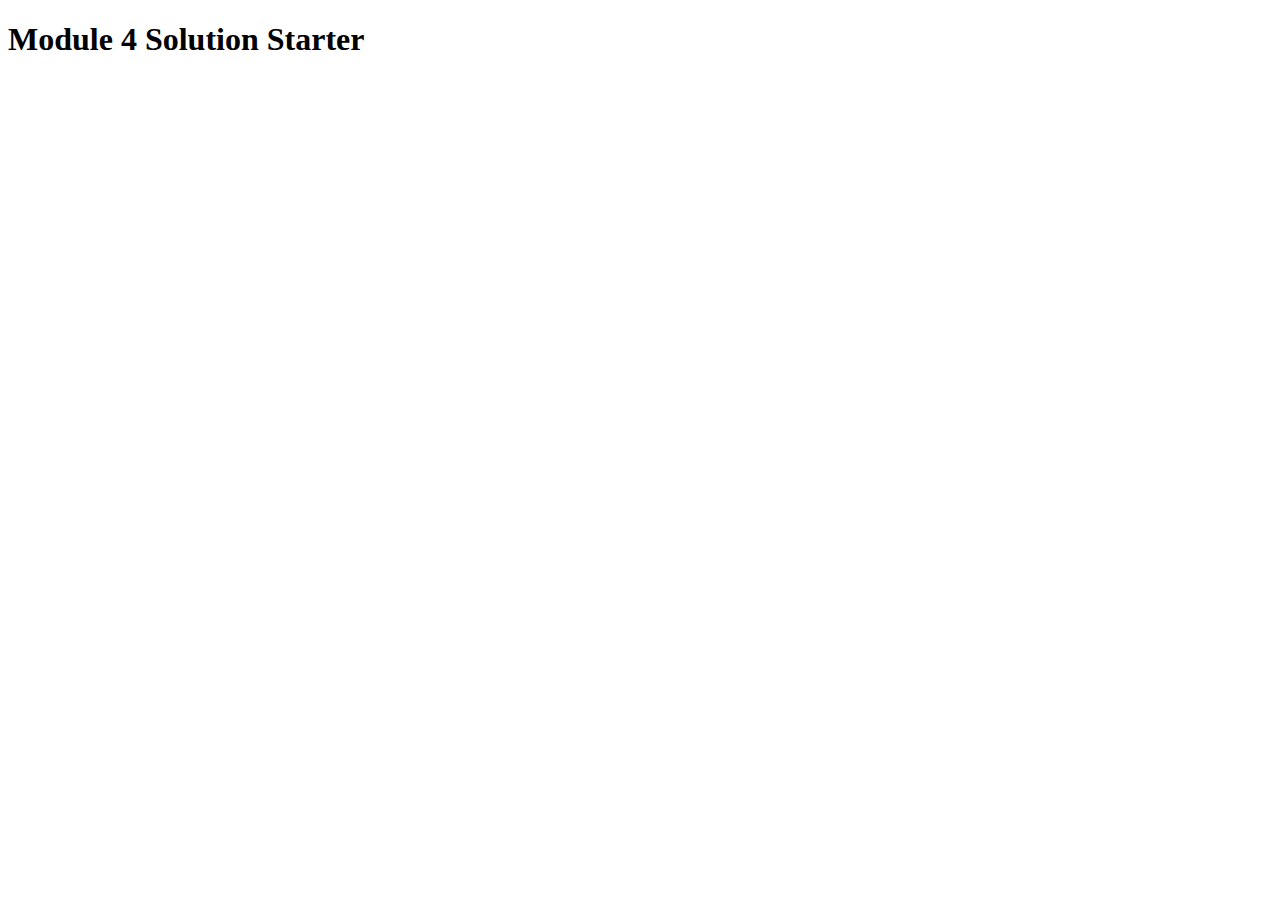
<file: Module 4/index.html>
<!DOCTYPE html>
<html>
<head>
  <meta charset="utf-8">
  <title>Module 4 Solution Starter</title>
  <script src="js/SpeakHello.js"></script>
  <script src="js/SpeakGoodBye.js"></script>
  <script src="js/script.js"></script>
</head>
<body>
  <h1>Module 4 Solution Starter</h1>
</body>
</html>
</file>
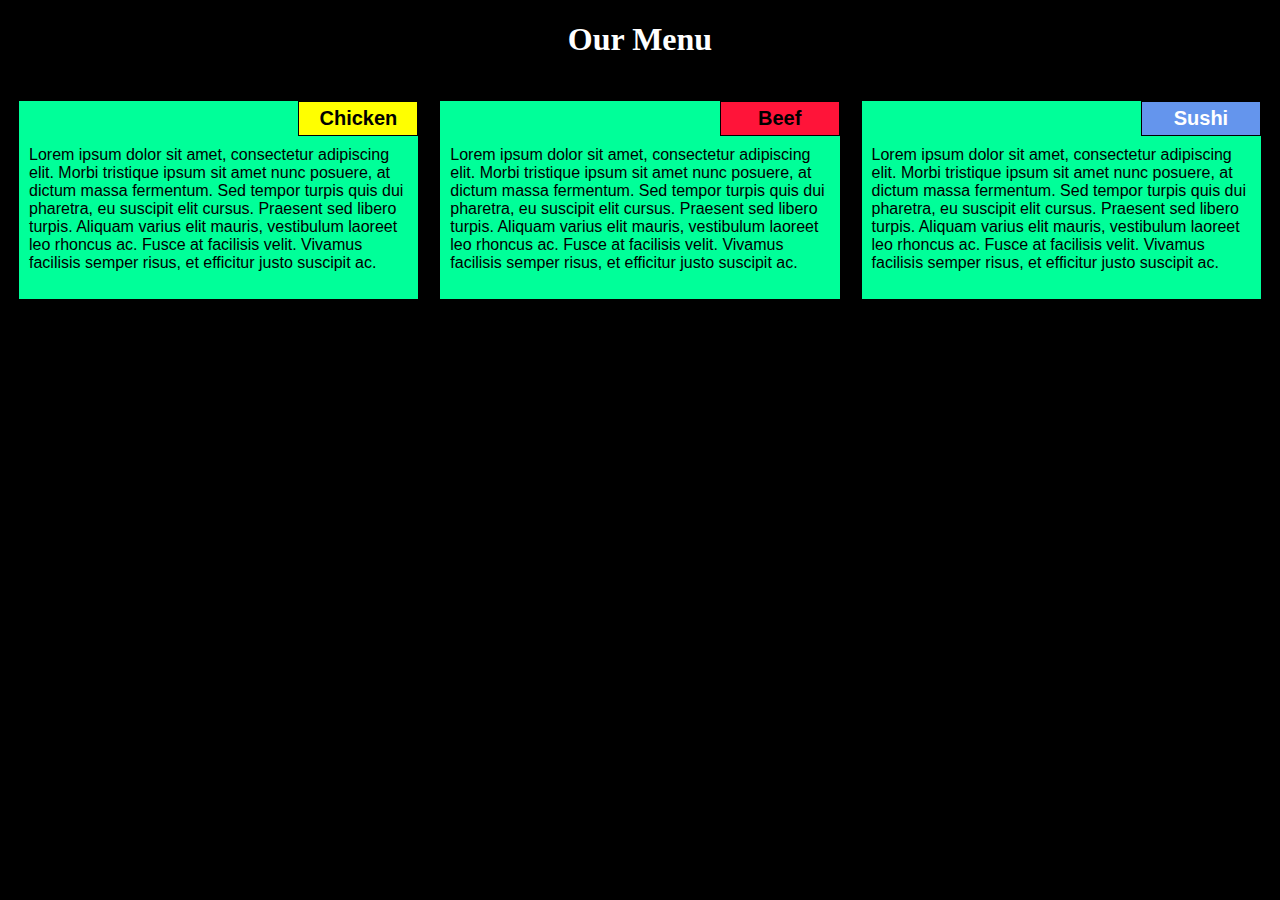
<file: module2-solution/index.html>
<!DOCTYPE html>
<html>
<head>
	<meta charset="utf-8">

	<meta name="viewport" content="width=device-width, initial-scale=1">

	<link rel="stylesheet" type="text/css" href="css/styles.css">
	<title>Module 2 Solution</title>
</head>
<body>
	<h1 style="color:white">Our Menu</h1>
	<div class="row">
	<div class="container col-lg-4 col-md-6 col-sm-12">
		<section>
		<div id="chicken">
			Chicken
		</div>
		<p>
			Lorem ipsum dolor sit amet, consectetur adipiscing elit. Morbi tristique ipsum sit amet nunc posuere, at dictum massa fermentum. Sed tempor turpis quis dui pharetra, eu suscipit elit cursus. Praesent sed libero turpis. Aliquam varius elit mauris, vestibulum laoreet leo rhoncus ac. Fusce at facilisis velit. Vivamus facilisis semper risus, et efficitur justo suscipit ac. 
		</p>
		</section>
	</div>
	<div class="container col-lg-4 col-md-6 col-sm-12">
		<section>
		<div id="beef">
			Beef
		</div>
		<p>
			Lorem ipsum dolor sit amet, consectetur adipiscing elit. Morbi tristique ipsum sit amet nunc posuere, at dictum massa fermentum. Sed tempor turpis quis dui pharetra, eu suscipit elit cursus. Praesent sed libero turpis. Aliquam varius elit mauris, vestibulum laoreet leo rhoncus ac. Fusce at facilisis velit. Vivamus facilisis semper risus, et efficitur justo suscipit ac. 
		</p>
		</section>
	</div>
	<div class="container col-lg-4 col-md-12 col-sm-12">
		<section>
		<div id="sushi">
			Sushi
		</div>
		<p>
			Lorem ipsum dolor sit amet, consectetur adipiscing elit. Morbi tristique ipsum sit amet nunc posuere, at dictum massa fermentum. Sed tempor turpis quis dui pharetra, eu suscipit elit cursus. Praesent sed libero turpis. Aliquam varius elit mauris, vestibulum laoreet leo rhoncus ac. Fusce at facilisis velit. Vivamus facilisis semper risus, et efficitur justo suscipit ac. 
		</p>
		</section>
	</div>
	</div>
</body>
</html>
</file>
<file: module2-solution/css/styles.css>
/* Base Styles */

* {
	box-sizing: border-box;
}

h1 {
	font-family: Brushstroke, fantasy;
	color: #000000;
	text-align: center;
}

body {
	background-image: url("background.jpg");
	background-color: #FEF5CA;

}

p {
	padding: 10px;
	margin: 0;
}

.container {
	border: none;
	margin-left: auto;
	margin-right: auto;
	margin-top: 10px;
	margin-bottom: 10px;
	padding: 10px;
}

section {
	border:	1px solid black;
	background-color: #00FF99;
	width: 100%;
	height: 200px;
	font-family: Helvetica;
	color: black;
	position: relative;
	overflow: auto;
}

#chicken {
	border: 1px solid black;
	text-align: center;
	width: 30%;
	margin-left: 70%;
	font-family: Georgia,sans-serif;
	font-weight: bold;
	font-size: 125%;
	margin-bottom: 0;
	margin-top: 0;
	padding: 5px;
	background-color: #FFFF00;
}

#beef {
	border: 1px solid black;
	text-align: center;
	width: 30%;
	margin-left: 70%;
	font-family: Georgia,sans-serif;
	font-weight: bold;
	font-size: 125%;
	margin-bottom: 0;
	margin-top: 0;
	padding: 5px;
	background-color: #FF1439;
}

#sushi {
	border: 1px solid black;
	text-align: center;
	width: 30%;
	margin-left: 70%;
	font-family: Georgia,sans-serif;
	font-weight: bold;
	font-size: 125%;
	margin-bottom: 0;
	margin-top: 0;
	background-color: #6495ED;
	color: white;
	padding: 5px;
}
.row {
	width: 100%;
}

/* Desktop view */

@media (min-width: 992px) {
  .col-lg-1, .col-lg-2, .col-lg-3, .col-lg-4, .col-lg-5, .col-lg-6, .col-lg-7, .col-lg-8, .col-lg-9, .col-lg-10, .col-lg-11, .col-lg-12 {
    float: left;
  }

  .col-lg-1 {
    width: 8.33%;
  }
  .col-lg-2 {
    width: 16.66%;
  }
  .col-lg-3 {
    width: 25%;
  }
  .col-lg-4 {
    width: 33.33%;
  }
  .col-lg-5 {
    width: 41.66%;
  }
  .col-lg-6 {
    width: 50%;
  }
  .col-lg-7 {
    width: 58.33%;
  }
  .col-lg-8 {
    width: 66.66%;
  }
  .col-lg-9 {
    width: 74.99%;
  }
  .col-lg-10 {
    width: 83.33%;
  }
  .col-lg-11 {
    width: 91.66%;
  }
  .col-lg-12 {
    width: 100%;
  }

}

/* Tablet view */

@media (min-width: 768px) and (max-width: 991px) {
  .col-md-1, .col-md-2, .col-md-3, .col-md-4, .col-md-5, .col-md-6, .col-md-7, .col-md-8, .col-md-9, .col-md-10, .col-md-11, .col-md-12 {
    float: left;
  }

  .col-md-1 {
    width: 8.33%;
  }
  .col-md-2 {
    width: 16.66%;
  }
  .col-md-3 {
    width: 25%;
  }
  .col-md-4 {
    width: 33.33%;
  }
  .col-md-5 {
    width: 41.66%;
  }
  .col-md-6 {
    width: 50%;
  }
  .col-md-7 {
    width: 58.33%;
  }
  .col-md-8 {
    width: 66.66%;
  }
  .col-md-9 {
    width: 74.99%;
  }
  .col-md-10 {
    width: 83.33%;
  }
  .col-md-11 {
    width: 91.66%;
  }
  .col-md-12 {
    width: 100%;
  }
}

/* Mobile view */

@media (max-width: 768px) {
  .col-sm-1, .col-sm-2, .col-sm-3, .col-sm-4, .col-sm-5, .col-sm-6, .col-sm-7, .col-sm-8, .col-sm-9, .col-sm-10, .col-sm-11, .col-sm-12 {
 	float: left;
  }
  .col-sm-1 {
    width: 8.33%;
  }
  .col-sm-2 {
    width: 16.66%;
  }
  .col-sm-3 {
    width: 25%;
  }
  .col-sm-4 {
    width: 33.33%;
  }
  .col-sm-5 {
    width: 41.66%;
  }
  .col-sm-6 {
    width: 50%;
  }
  .col-sm-7 {
    width: 58.33%;
  }
  .col-sm-8 {
    width: 66.66%;
  }
  .col-sm-9 {
    width: 74.99%;
  }
  .col-sm-10 {
    width: 83.33%;
  }
  .col-sm-11 {
    width: 91.66%;
  }
  .col-sm-12 {
    width: 100%;
  }
}
</file>
